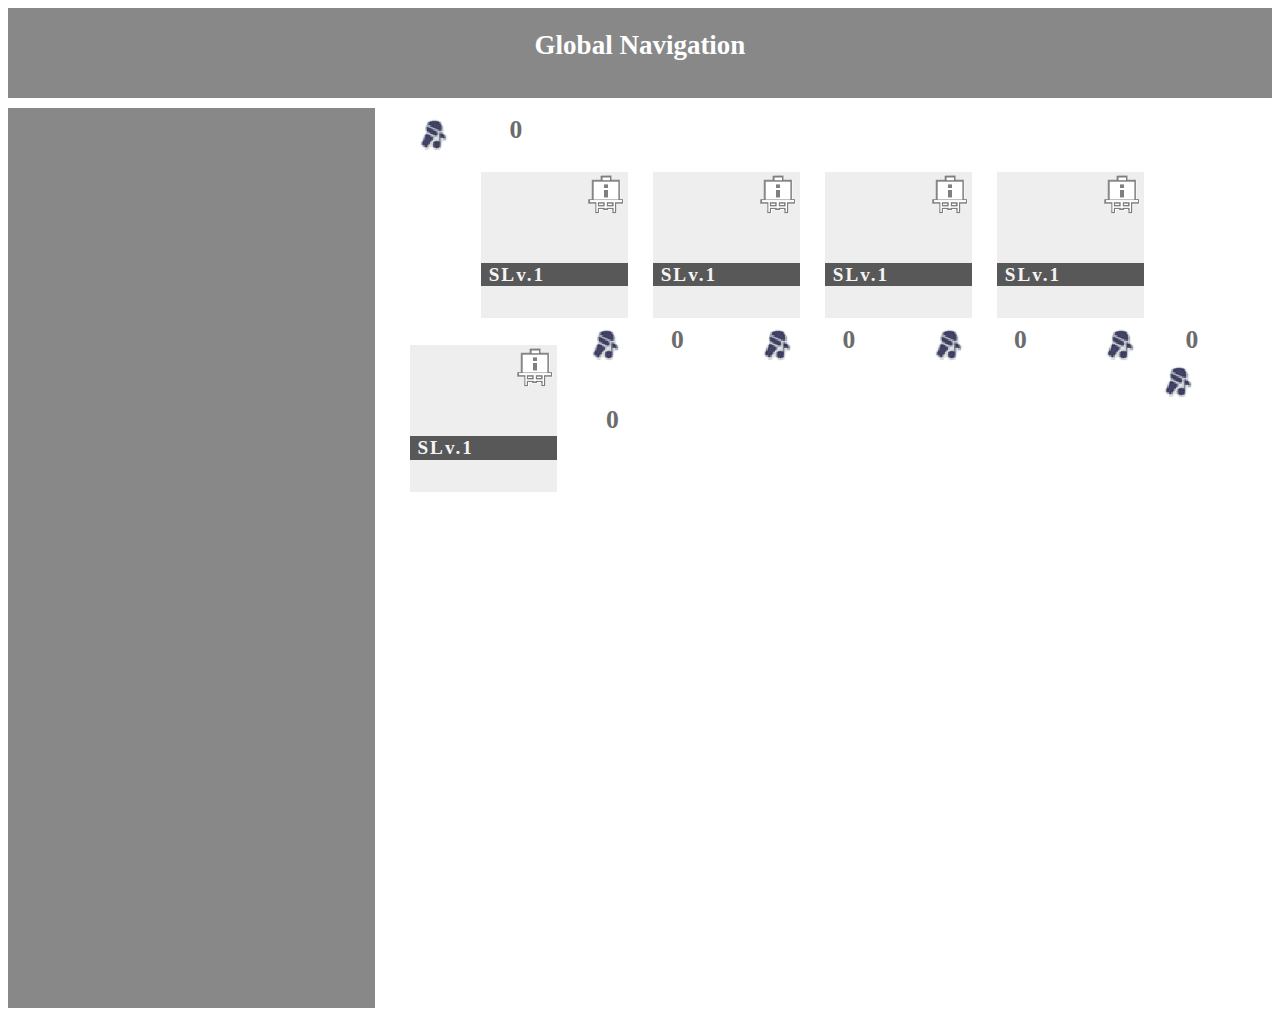
<file: worldlink/index.html>
<!DOCTYPE html>
<html lang="ja" class="webp webp-alpha webp-animation webp-lossless">
<head>
    <meta charset="utf-8">
    <meta name="viewport" content="width=device-width">
    <title>Title</title>
    <link rel="stylesheet" href="style-smart.css" media="screen and (max-width:1023px)">
    <link rel="stylesheet" href="style-pc.css" media="screen and (min-width:1023px)">
    <script src="https://code.jquery.com/jquery-3.7.1.min.js" integrity="sha256-/JqT3SQfawRcv/BIHPThkBvs0OEvtFFmqPF/lYI/Cxo=" crossorigin="anonymous"></script>
    <script src="./script.js"></script>
</head>

<body>
    <header class="globalNavigation">
        <div>
            <h2 id="text">Global Navigation</h2>
            <div class="nav">
                <input id="drawer_input" class="drawer_hidden" type="checkbox">
                <label for="drawer_input" class="drawer_open"><span></span></label>
            </div>
        </div>
    </header>

    

    <main>
        <div id="cards"></div>

        <div class="contents">
            <div class="performance" id="perform_all"></div>
            <div class="perform_num" id="perform_num_all">0</div>

            <div class="member" id="member_first">
                <div class="skill" id="skill_first">SLv.1</div>
                <div class="master" id="master_first">0</div>
                <div class="canvas" id="canvas_first">0</div>
            </div>
            <div class="member" id="member_second">
                <div class="skill" id="skill_second">SLv.1</div>
                <div class="master" id="master_second">0</div>
                <div class="canvas" id="canvas_second">0</div>
            </div>
            <div class="member" id="member_third">
                <div class="skill" id="skill_third">SLv.1</div>
                <div class="master" id="master_third">0</div>
                <div class="canvas" id="canvas_third">0</div>
            </div>
            <div class="member" id="member_fourth">
                <div class="skill" id="skill_fourth">SLv.1</div>
                <div class="master" id="master_fourth">0</div>
                <div class="canvas" id="canvas_fourth">0</div>
            </div>
            <div class="member" id="member_fifth">
                <div class="skill" id="skill_fifth">SLv.1</div>
                <div class="master" id="master_fifth">0</div>
                <div class="canvas" id="canvas_fifth">0</div>
            </div>

            <div class="performance" id="perform_first"></div>
            <div class="perform_num" id="perform_num_first">0</div>

            <div class="performance" id="perform_second"></div>
            <div class="perform_num" id="perform_num_second">0</div>

            <div class="performance" id="perform_third"></div>
            <div class="perform_num" id="perform_num_third">0</div>

            <div class="performance" id="perform_fourth"></div>
            <div class="perform_num" id="perform_num_fourth">0</div>

            <div class="performance" id="perform_fifth"></div>
            <div class="perform_num" id="perform_num_fifth">0</div>

            
        </div>
    </main>
</body>

</html>
</file>
<file: worldlink/style-smart.css>
body {
    display: flex;
    flex-direction: column;
}

.globalNavigation{
    min-height: 50px;
    height: 10vh;
    background-color: #888;
    color: #fff;
    position: relative;
}

#text {
    font-size: clamp(16px, 3vh, 100vh);
    
    text-align: center;
}

main {
    min-height: 100vh;
    display: flex;
    margin-top: 10px;
}

.localNavigation {
    display: none;
}

.contents {
    flex: 1;
    text-align: center;
}

.nav {
    position: absolute;
    top: 50%;
    left: 0 auto;
}

.drawer_hidden {
    display: none;
}

.drawer_open {
    display: flex;
    margin-left: 25px;
    position: relative;
    z-index: 100;
    cursor: pointer;
}

.drawer_open span,
.drawer_open span::after,
.drawer_open span::before {
    content: "";
    display: block;
    height: 3px;
    width: clamp(25px, 5vw, 30px);
    border-radius: 15px;
    background: #fff;
    transition: 0.4s;
    position: absolute;
}

.drawer_open span::before {
    bottom: clamp(10px, 1vh, 100vh);
}

.drawer_open span::after {
    top: clamp(10px, 1vh, 100vh);
}

#drawer_input:checked ~ .drawer_open span{
    background: rgba(255, 255, 255, 0);
}

#drawer_input:checked ~ .drawer_open span::before{
    bottom: 0;
    transform: rotate(45deg);
}

#drawer_input:checked ~ .drawer_open span::after{
    top: 0;
    transform: rotate(-45deg);
}

.member {
    width: 16.5%;
    padding-top: 16.5%;
    margin-top: 3vh;
    float: left;
    background: #eee;
    background-size: cover;
    position: relative;
}

#member_first {
    margin-left: 2.5vw;
    --focus: 0;
    outline: var(--focus);
}

#member_second,
#member_third,
#member_fourth,
#member_fifth {
    margin-left: 2vw;
    --focus: 0;
    outline: var(--focus);
}

.skill {
    display: flex;
    align-items: center;
    width: 95%;
    height: 16%;
    position: absolute;
    padding-left: 5%;
    letter-spacing: 2px;
    bottom: 22%;
    color: whitesmoke;
    font-weight: bold;
    font-size: 2vw;
    --bg-color: #eee;
    background-color: rgba(61, 61, 61, 0.85);
    user-select: none;
}

.master {
    width: 32%;
    height: 32%;
    position: absolute;
    bottom: 6%;
    right: 0%;
    background-image: url('https://static.wikitide.net/projectsekaiwiki/b/be/Master_Ranks.png');
    background-size: 530%;
    font-size: 0;
    --bg-position: 0%;
    --bg-opacity: 0;
    background-position: var(--bg-position);
    opacity: var(--bg-opacity);
}

.canvas {
    width: 30%;
    height: 30%;
    position: absolute;
    top: 0%;
    right: 0%;
    --bg-image: url('../worldlink/images/canvas_no.png');
    background-image: var(--bg-image);
    background-size: 100%;
    font-size: 0;
}

.performance {
    width: 3.7%;
    padding-top: 3.7%;
    margin-top: 10px;
    position: relative;
    float: left;
    background-image: url('../worldlink/images/performance.png');
    background-size: 100%;
}

#perform_all,
#perform_first {
    margin-left: 3.2vw;
}

#perform_second,
#perform_third,
#perform_fourth,
#perform_fifth {
    margin-left: 2vw;
}

.perform_num {
    width: 12.6%;
    margin-top: 7px;
    letter-spacing: 0.2vw;
    float: left;
    color: #6c6c6c;
    font-weight: bold;
    font-size: 3vw;
    user-select: none;
}

#perform_num_first {
    margin-left: 0.1vw;
}

#perform_num_all {
    float: none;
    margin-left: 6vw;
}

#perform_num_second,
#perform_num_third,
#perform_num_fourth,
#perform_num_fifth {
    margin-left: 0.1vw;
}
</file>
<file: worldlink/style-pc.css>
body {
    display: flex;
    flex-direction: column;
}

.globalNavigation{
    min-height: 50px;
    height: 10vh;
    background-color: #888;
    color: #fff;
}

#text {
    font-size: clamp(16px, 3vh, 100vh);
    text-align: center;
}

main {
    min-height: 100vh;
    display: flex;
    margin-top: 10px;
}

#cards {
    width: 29%;
    max-height: 100vh;
    text-align: center;
    background: #888;
    color: #fff;
    overflow-y: scroll;
}

.card {
    width: 73px;
    height: 73px;
    margin-top: 3vh;
    float: left;
    background: #eee;
    background-size: cover;
    margin-left: 10px;
    
}

.contents {
    flex: 1;
    text-align: center;
    margin-left: 10px;
}

.nav {
    display: none;
}

.member {
    width: 16.5%;
    padding-top: 16.5%;
    margin-top: 3vh;
    float: left;
    background: #eee;
    background-size: cover;
    position: relative;
}



#member_first {
    margin-left: 2.5vw;
    --focus: 0;
    outline: var(--focus);
}

#member_second,
#member_third,
#member_fourth,
#member_fifth {
    margin-left: 2vw;
    --focus: 0;
    outline: var(--focus);
}


.master {
    width: 32%;
    height: 32%;
    position: absolute;
    bottom: 6%;
    right: 0%;
    background-image: url('https://static.wikitide.net/projectsekaiwiki/b/be/Master_Ranks.png');
    background-size: 530%;
    font-size: 0;
    background-position: 0%;
    opacity: 0;
}

.canvas {
    width: 30%;
    height: 30%;
    position: absolute;
    top: 0%;
    right: 0%;
    --bg-image: url('../worldlink/images/canvas_no.png');
    font-size: 0;
    background-image: var(--bg-image);
    background-size: 100%;
}

.performance {
    width: 3.7%;
    padding-top: 3.7%;
    margin-top: 10px;
    position: relative;
    float: left;
    background-image: url('../worldlink/images/performance.png');
    background-size: 100%;
}

#perform_all,
#perform_first {
    margin-left: 2.5vw;
}

#perform_second,
#perform_third,
#perform_fourth,
#perform_fifth {
    margin-left: 2vw;
}

.skill {
    display: flex;
    align-items: center;
    width: 95%;
    height: 16%;
    position: absolute;
    padding-left: 5%;
    letter-spacing: 2px;
    bottom: 22%;
    color: whitesmoke;
    font-weight: bold;
    font-size: 1.5vw;
    --bg-color: #eee;
    background-color: rgba(61, 61, 61, 0.85);
    user-select: none;
}

.perform_num {
    width: 12.6%;
    margin-top: 7px;
    letter-spacing: 0.2vw;
    float: left;
    color: #6c6c6c;
    font-weight: bold;
    font-size: 2vw;
    user-select: none;
}

#perform_num_first {
    margin-left: 0.1vw;
}

#perform_num_all {
    float: none;
    margin-left: 6vw;
}

#perform_num_second,
#perform_num_third,
#perform_num_fourth,
#perform_num_fifth {
    margin-left: 0.1vw;
}
</file>
